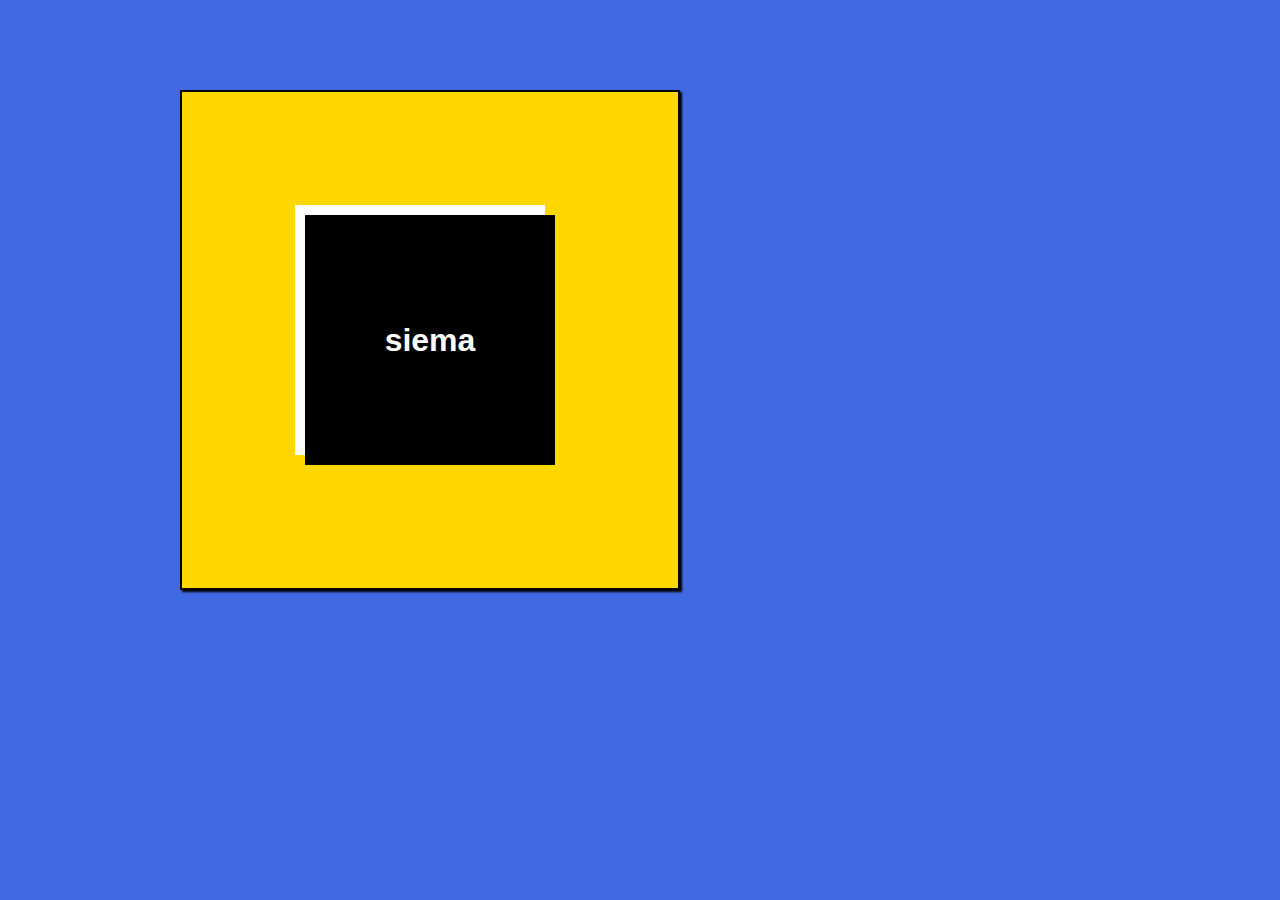
<file: index.html>
<!DOCTYPE html>
<html lang="pl">

<head>
    <meta charset="UTF-8">
    <meta name="viewport" content="width=device-width, initial-scale=1.0">
    <title>Git</title>
    <link rel="stylesheet" href="style.css">
</head>

<body>
    <div class="box">
        <div class="content-box">
            <h1>siema</h1>
        </div>
    </div>

    
</body>

</html>
</file>
<file: style.css>
* {
	box-sizing: border-box;
	margin: 0;
	padding: 0;
}

body {
	position: relative;
	height: 100vh;
	background-color: royalblue;
	font-family: 'Ubuntu', sans-serif;
	color: #fff;
}

div {
	display: flex;
	justify-content: center;
	align-items: center;
}

.box {
	position: absolute;
	top: 10vh;
	left: 20vh;
	width: 500px;
	height: 500px;
	border: 2px solid black;
	background-color: gold;
	box-shadow: 2px 2px 2px black;
}

.content-box {
	flex-direction: column;
	width: 250px;
	height: 250px;
	border: 1px solid black;
	background-color: black;
	box-shadow: -10px -10px 0px white;
}
</file>
